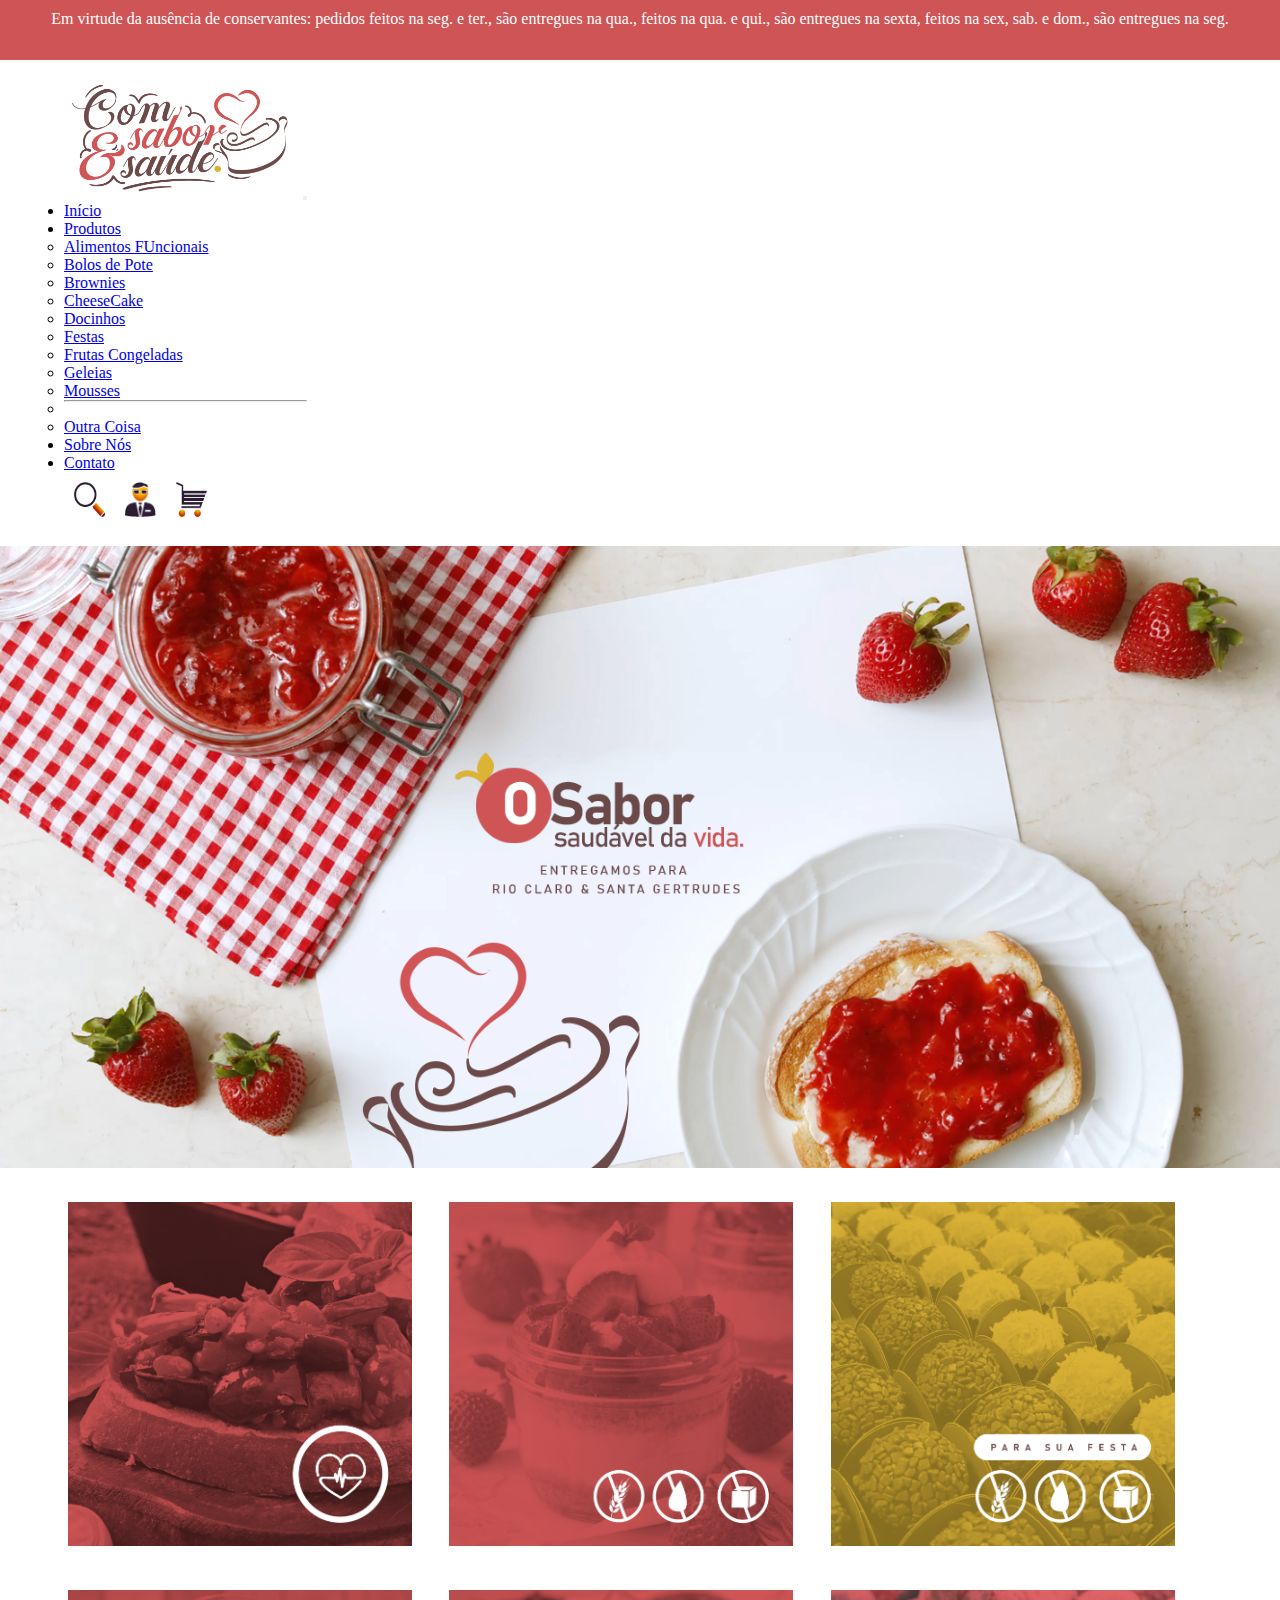
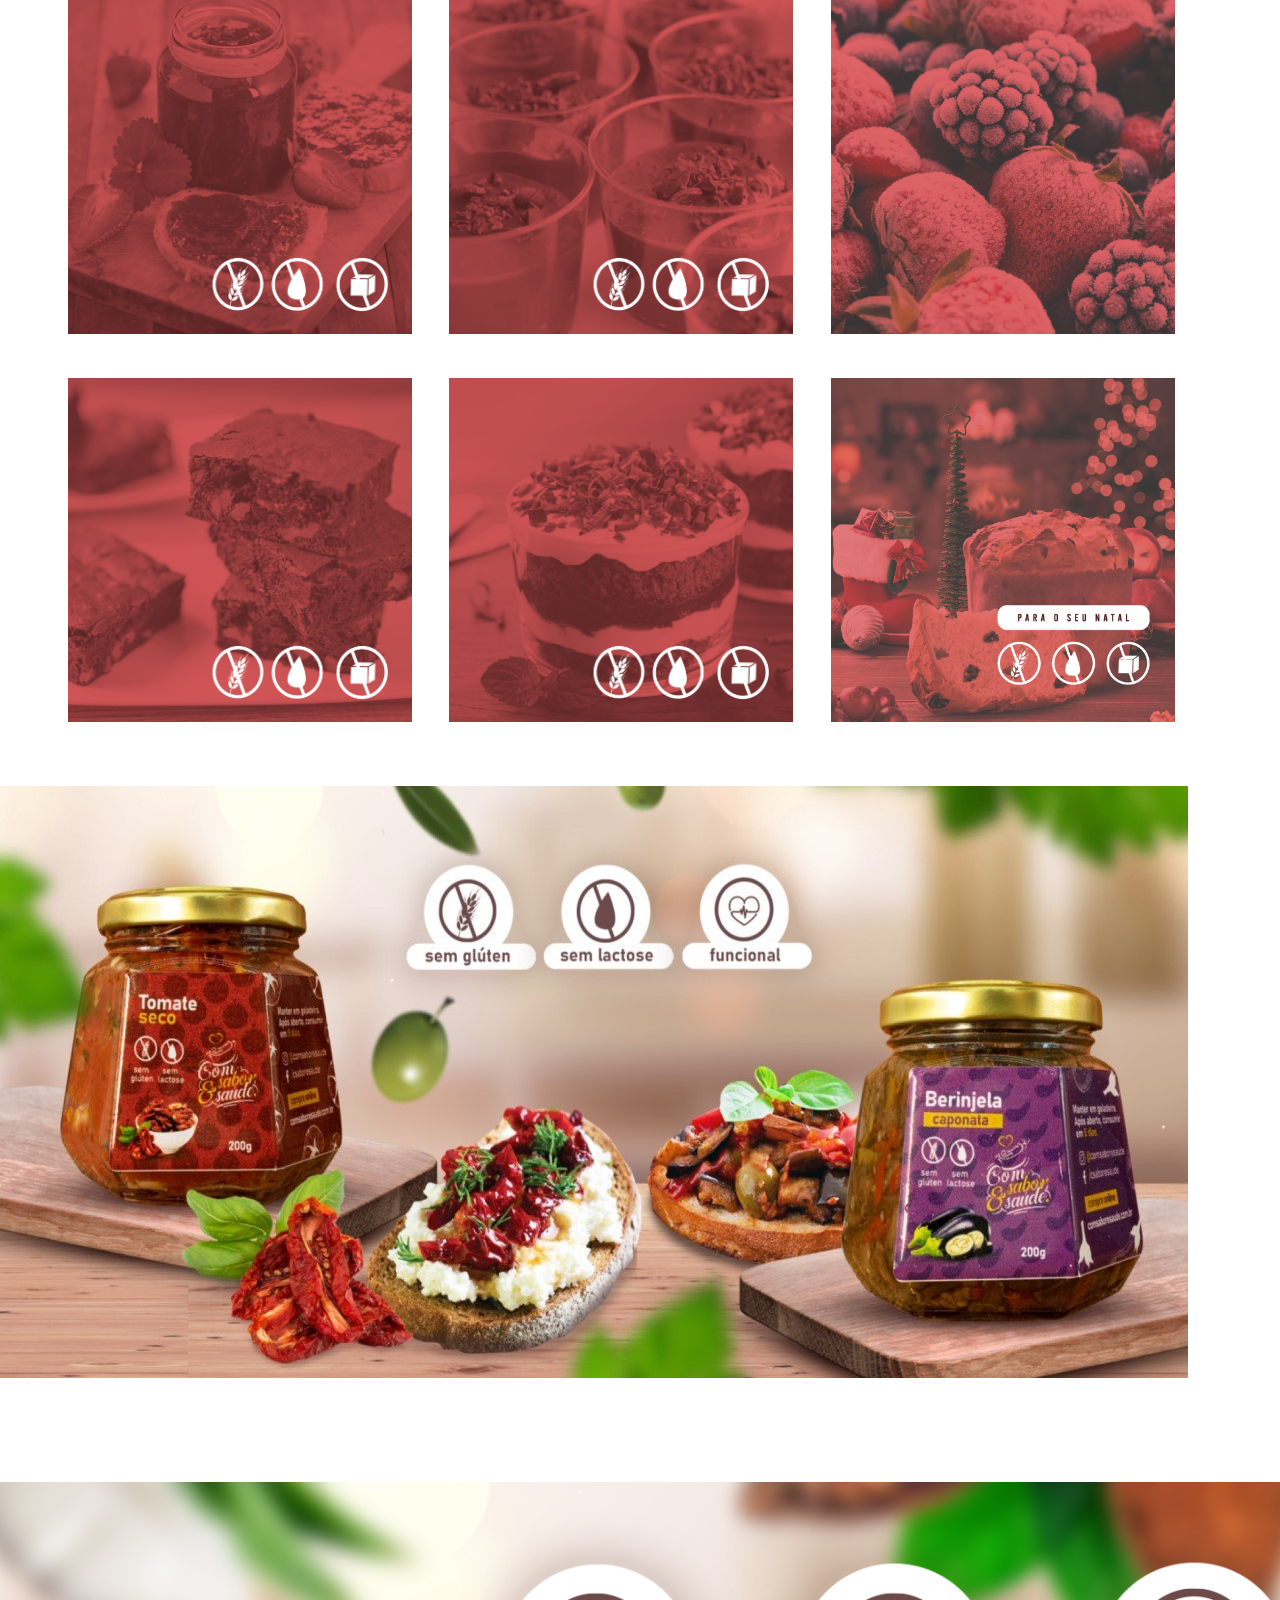
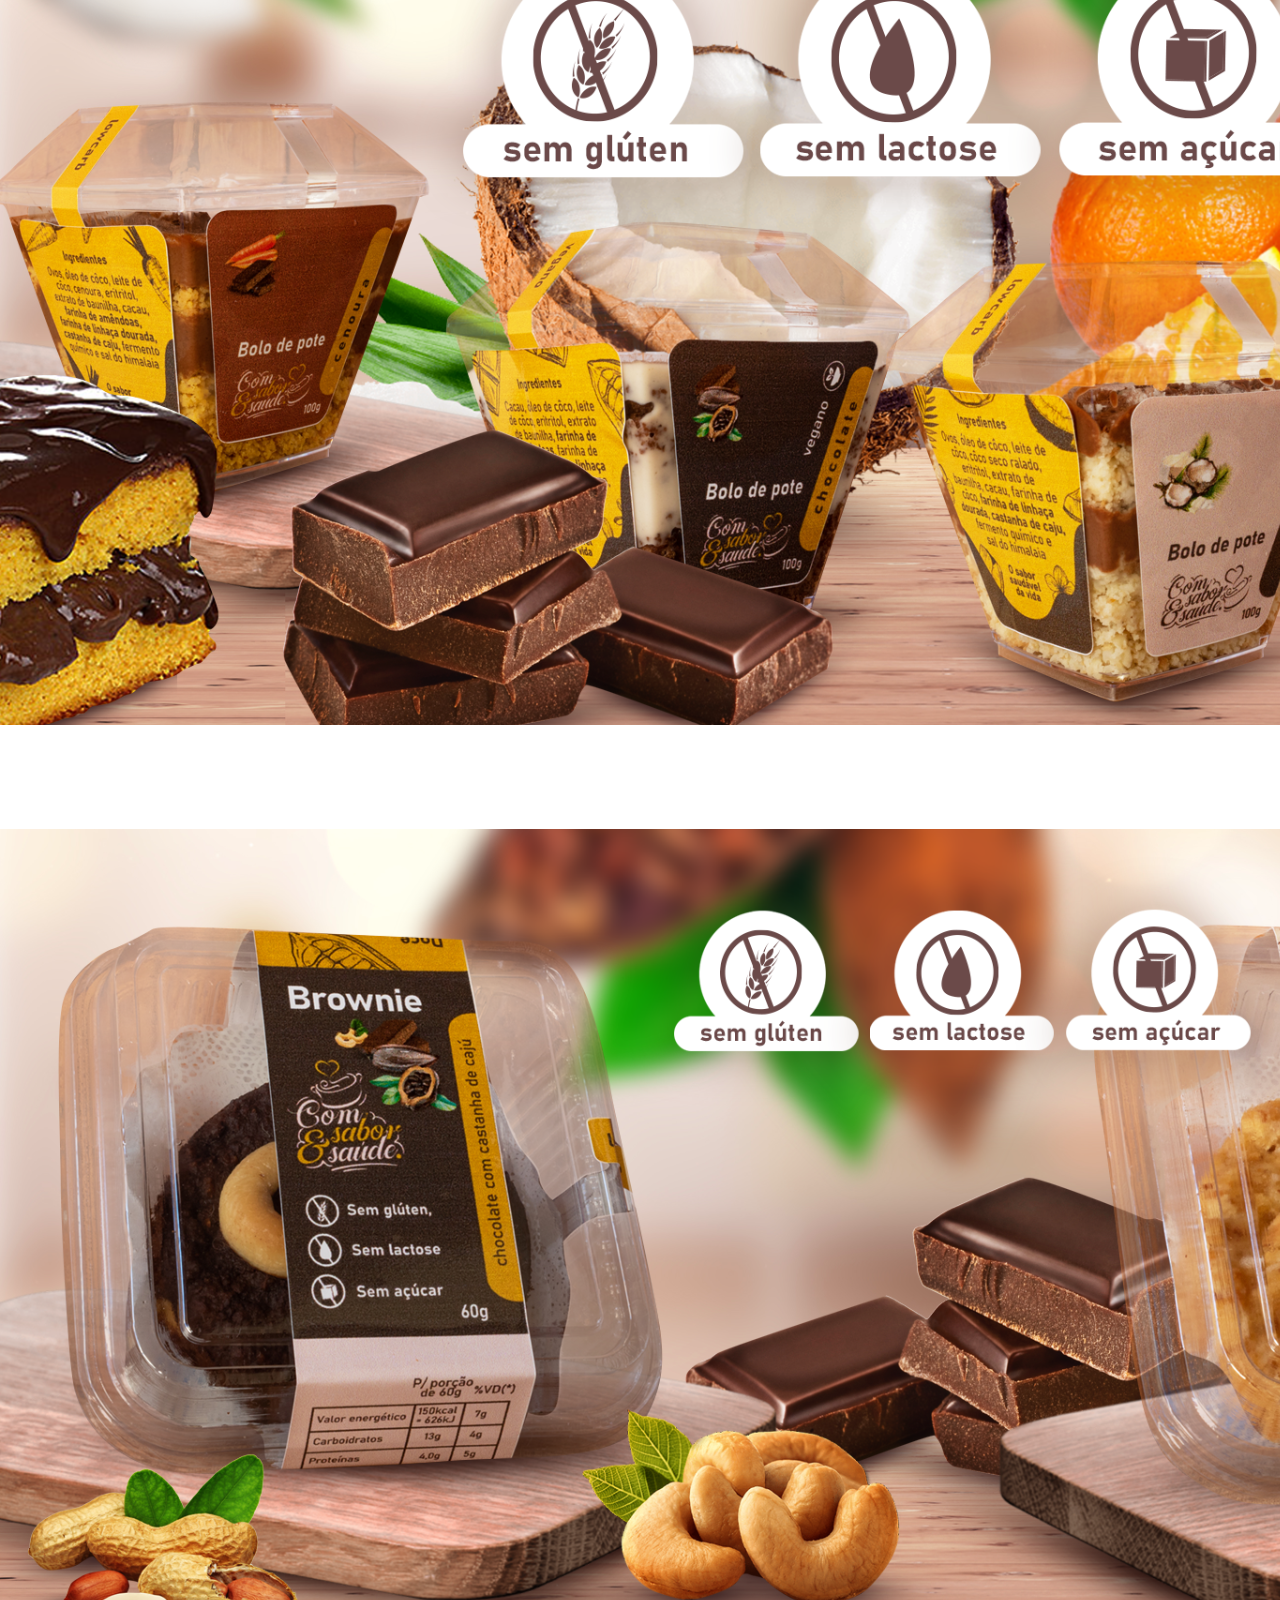
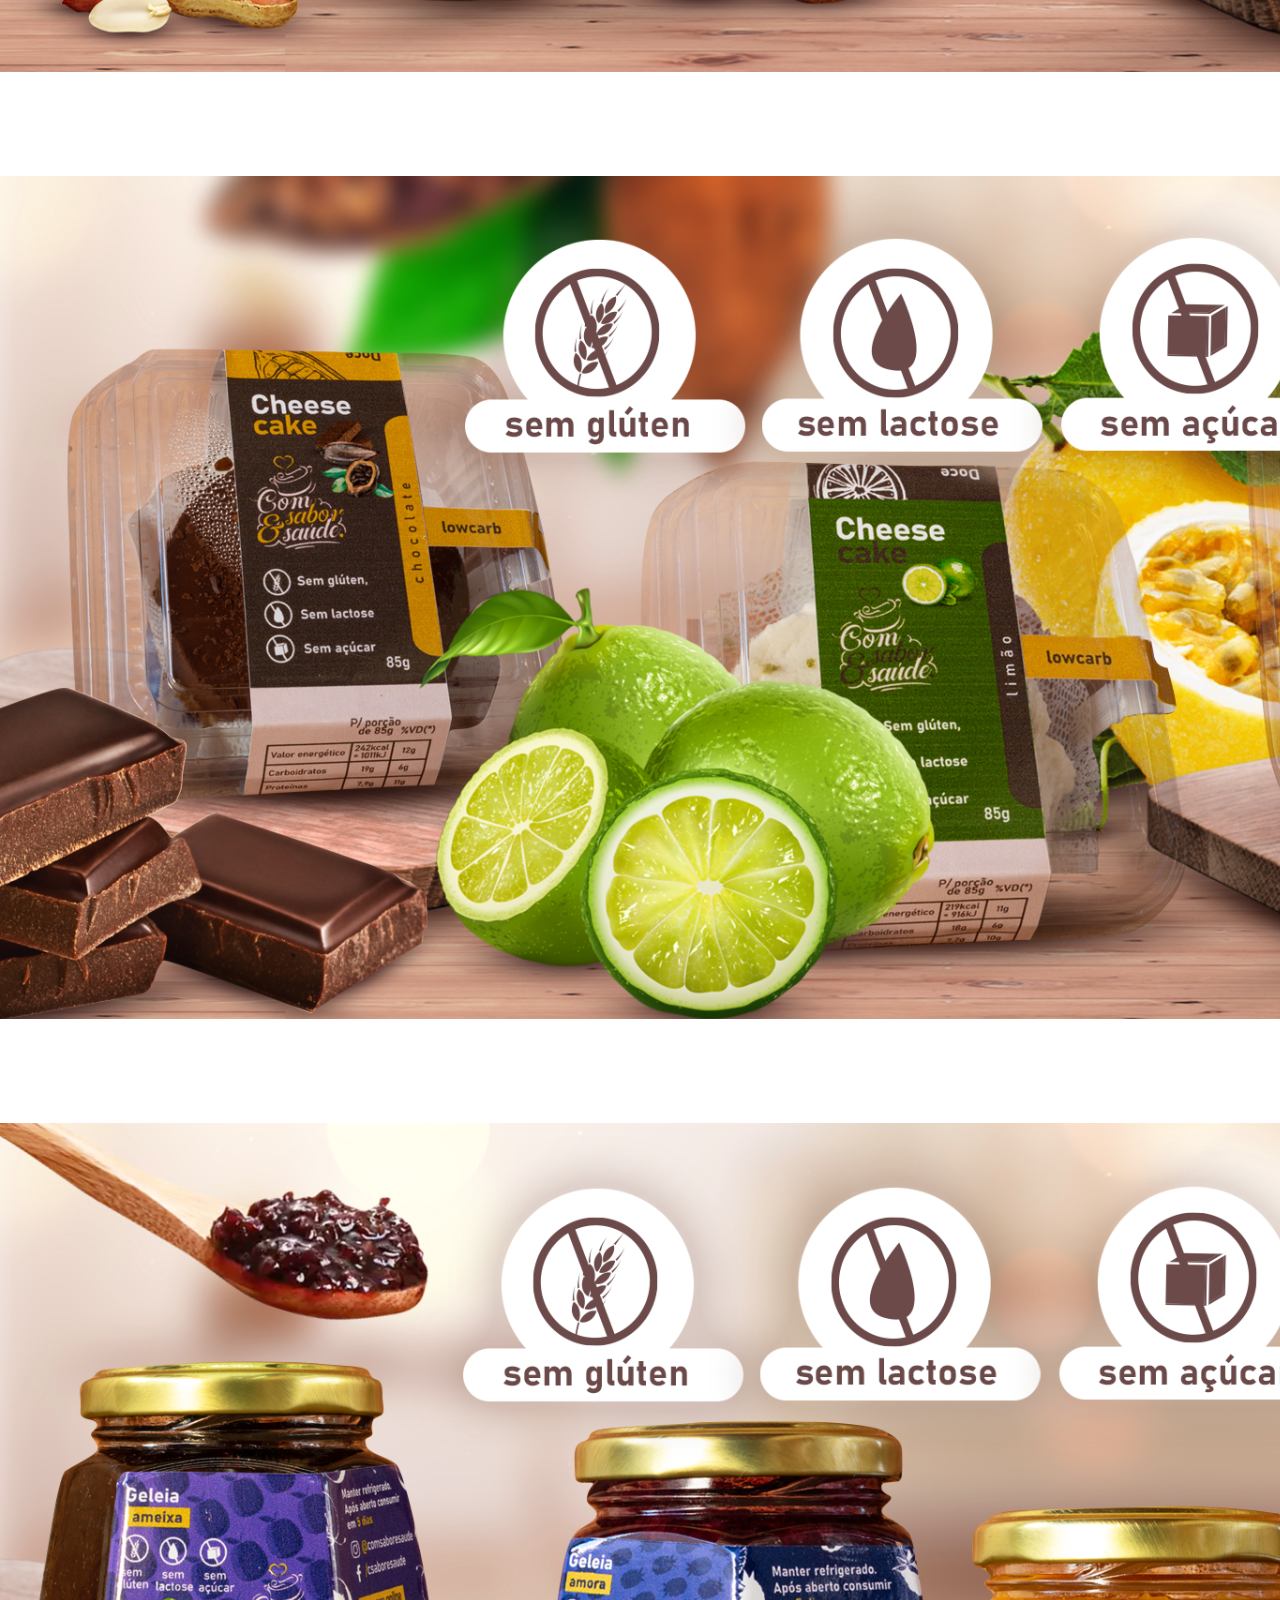
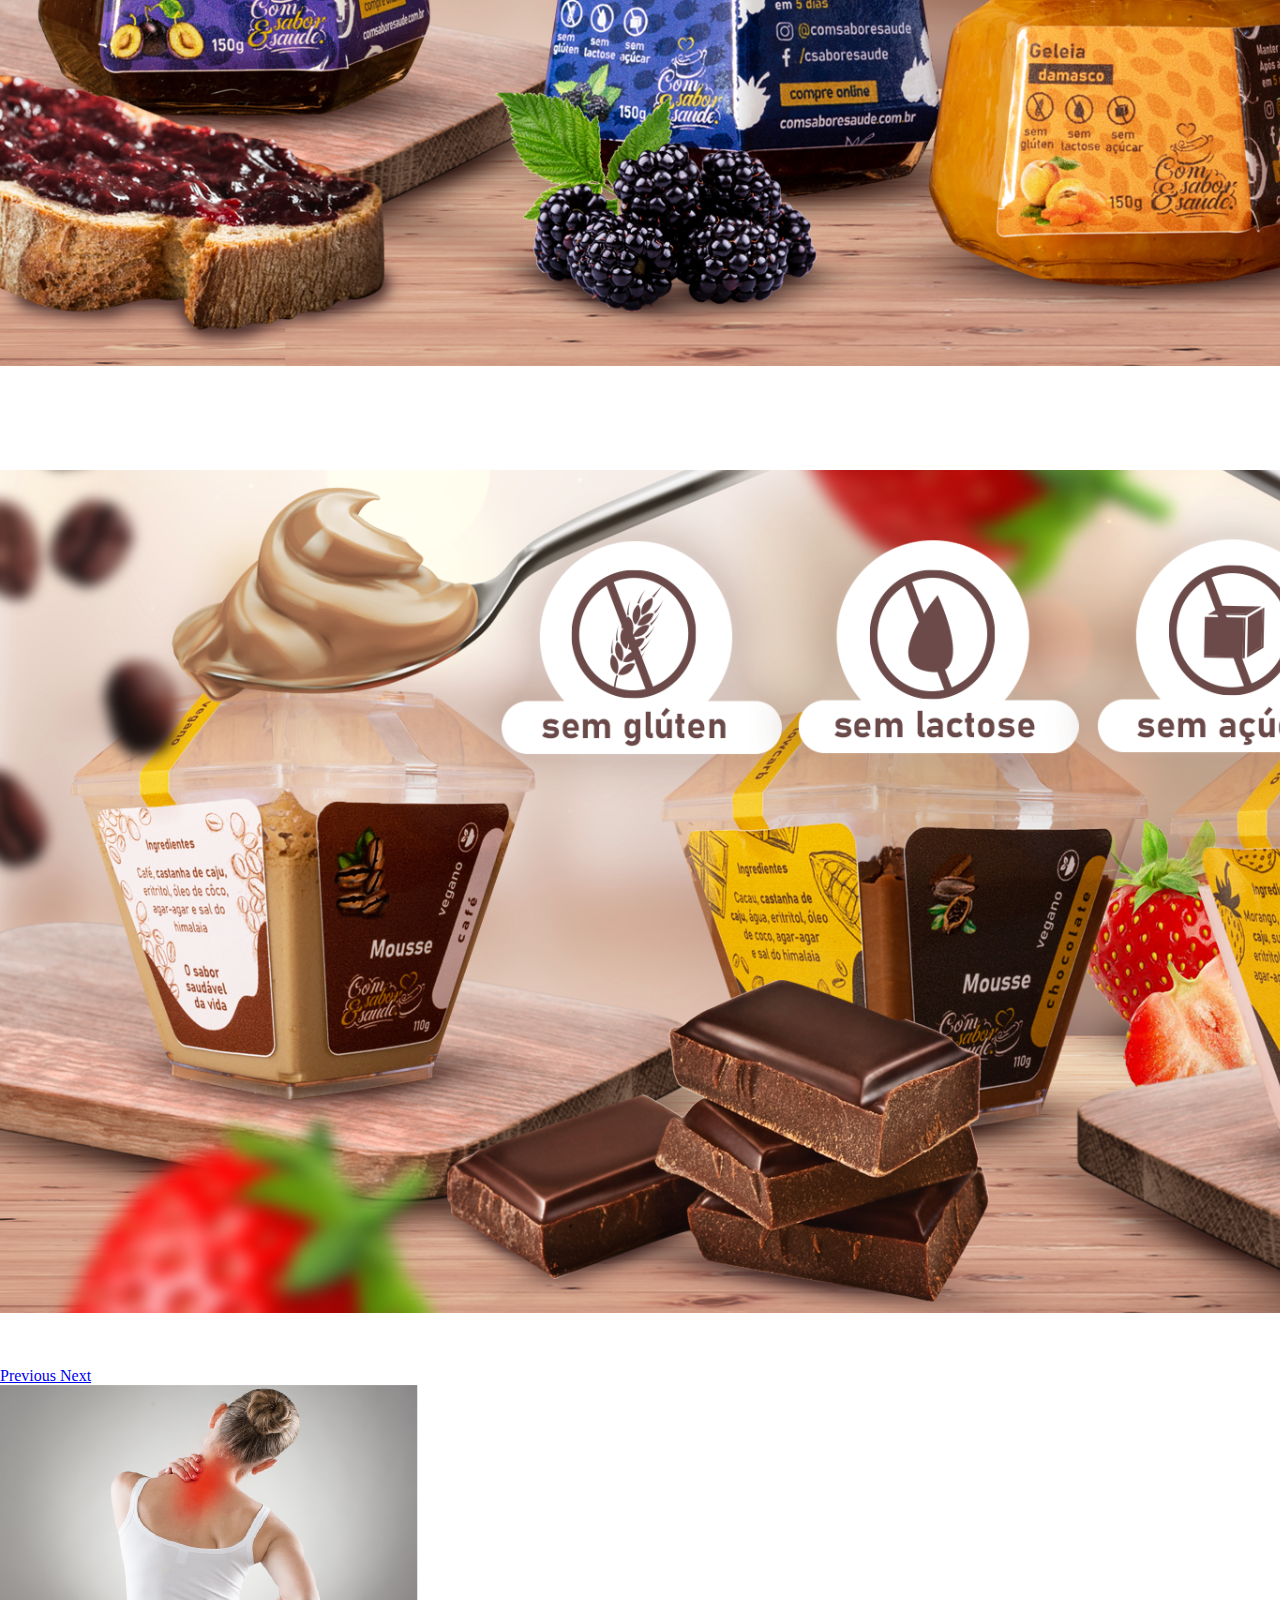
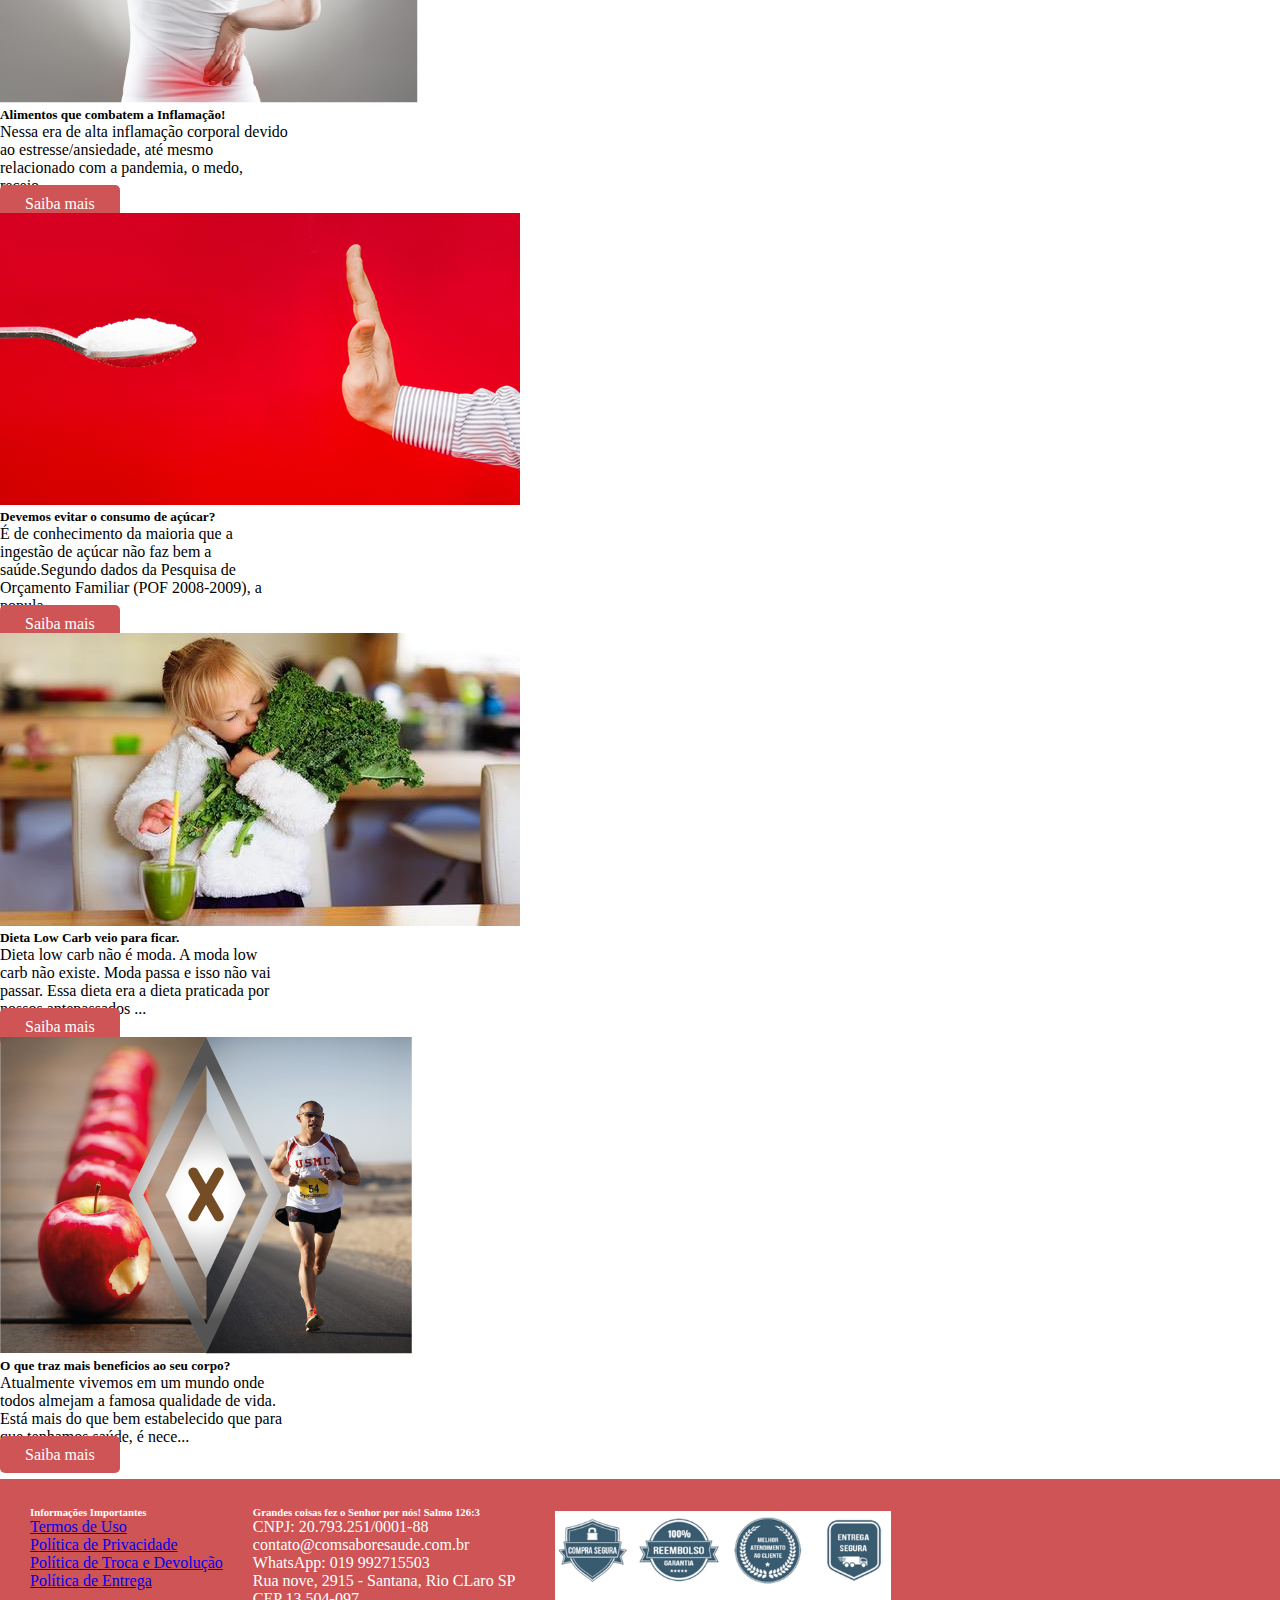
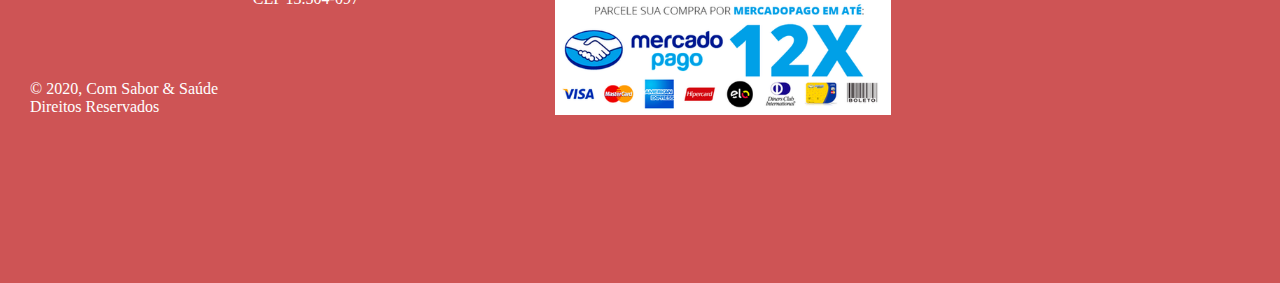
<file: Index.html>
<!DOCTYPE html>
<html lang="pt-br">
    
    <head>
        <meta charset="utf-8">
        <meta name="viewport" content="width=device-width, initial-scale=1">
        <title>Com Sabor & Saude</title>
        <link rel="shortcut icon" href="ImagesHome/Favicon_Prancheta_1.png">
        <link rel="stylesheet" href="css/Estilo.css">  
        
        <!--        css do bootstrap-->
        <!-- CSS only -->
        <link href="https://cdn.jsdelivr.net/npm/bootstrap@5.0.0-beta1/dist/css/bootstrap.min.css" rel="stylesheet" integrity="sha384-giJF6kkoqNQ00vy+HMDP7azOuL0xtbfIcaT9wjKHr8RbDVddVHyTfAAsrekwKmP1" crossorigin="anonymous">
        
<!--        javascritp do bootstrap-->
        <script src="https://cdn.jsdelivr.net/npm/bootstrap@5.0.0-beta1/dist/js/bootstrap.bundle.min.js" integrity="sha384-ygbV9kiqUc6oa4msXn9868pTtWMgiQaeYH7/t7LECLbyPA2x65Kgf80OJFdroafW" crossorigin="anonymous"></script>
             
        
    </head>
    
    <body>
        <!--  Mensagem Superior      -->
         <div class="mensagemsuperior">
            <p>
                Em virtude da ausência de conservantes: pedidos feitos na seg. e ter., são entregues na qua., feitos na       qua. e qui., são entregues na sexta, feitos na sex, sab. e dom., são entregues na seg. 
            </p>
            
        </div>
        <!--  Cabecalho    -->
        <header>
                                <!-- NAV EM HTML -->
            <!-- <nav>
                <a href="#"><img src="ImagesHome/Logo.png" alt="Logo Com Sabor e Saude"></a>

                <ul class="menu">

                    <li><a href="#">Início</a></li>
                    <li><a href="#">Produtos</a></li>
                    <li><a href="#">Sobre Nós</a></li>
                    <li><a href="#">Contato</a></li>

                 </ul>
                  <div>
                    <ul class="icones">

                          <li> <a href="#"><img src="ImagesHome/Lupa.png" alt="Usuario"></a></li>
                          
                          <li><a href="#"><img src="ImagesHome/Teste%20User.png" alt="Usuario"></a></li>
                          
                          <li><a href="#"><img src="ImagesHome/Carrinho-1.png"></a></li>
                      
                      
                    </ul>
                  </div>
                </ul>   
                
            </nav> -->

            <!-- NAV USANDO BOOTSTRAP -->

            <nav class="navbar navbar-expand-lg navbar-light " style="background-color: white;">

                <div class="container-fluid">

                    <a class="navbar-brand" href="#"><img src="ImagesHome/Logo.png" alt="Logo Com Sabor e Saude"></a>

                          <button class="navbar-toggler" type="button" data-bs-toggle="collapse" data-bs-target="#navbarSupportedContent" aria-controls="navbarSupportedContent" aria-expanded="false" aria-label="Toggle navigation">
                              <span  class="navbar-toggler-icon"></span>
                          </button>

                          <div class="collapse navbar-collapse" id="navbarSupportedContent">

                            <ul class="navbar-nav me-auto mb-2 mb-lg-0">

                              <li class="nav-item">
                                <a class="nav-link active" aria-current="page" href="#">Início</a>
                              </li>
                              
                              <li class="nav-item dropdown">

                                  <a class="nav-link dropdown-toggle" href="#" id="navbarDropdown" role="button" data-bs-toggle="dropdown" aria-expanded="false">
                                    Produtos
                                  </a>

                                  <ul class="dropdown-menu" aria-labelledby="navbarDropdown">
                                      <li><a class="dropdown-item" href="#">Alimentos FUncionais</a></li>
                                      <li><a class="dropdown-item" href="#">Bolos de Pote</a></li>
                                      <li><a class="dropdown-item" href="#">Brownies</a></li>
                                      <li><a class="dropdown-item" href="#">CheeseCake</a></li>
                                      <li><a class="dropdown-item" href="#">Docinhos</a></li>
                                      <li><a class="dropdown-item" href="#">Festas</a></li>
                                      <li><a class="dropdown-item" href="#">Frutas Congeladas</a></li>
                                      <li><a class="dropdown-item" href="#">Geleias</a></li>
                                      <li><a class="dropdown-item" href="#">Mousses</a></li>
                                      <li><hr class="dropdown-divider"></li>
                                      <li><a class="dropdown-item" href="#">Outra Coisa</a></li>
                                  </ul>

                                  <li class="nav-item">
                                    <a class="nav-link active" aria-current="page" href="#">Sobre Nós</a>
                                  </li>

                                  <li class="nav-item">
                                      <a class="nav-link active" aria-current="page" href="#">Contato</a>
                                  </li>
                                
                              </li>
                              
                            </ul>
                            <form class="d-flex">
 
                              <!-- Barra de Pesquisa -->
                              <!-- <input class="form-control me-2" type="search" placeholder="Digite o que pesquisar?" aria-label="search">
                              <button class="btn btn-outline-success" type="submit">Busca</button> -->
                              <!-- Icones SVG -->
                              <!-- <li class="nav-item" >
                                <svg xmlns="http://www.w3.org/2000/svg" width="40px" height="40px" fill="#CE5455" class="bi bi-person-circle" viewBox="0 0 16 16" >
                                <path d="M13.468 12.37C12.758 11.226 11.195 10 8 10s-4.757 1.225-5.468 2.37A6.987 6.987 0 0 0 8 15a6.987 6.987 0 0 0 5.468-2.63z"/>
                                <path fill-rule="evenodd" d="M8 9a3 3 0 1 0 0-6 3 3 0 0 0 0 6z"/>
                                <path fill-rule="evenodd" d="M8 1a7 7 0 1 0 0 14A7 7 0 0 0 8 1zM0 8a8 8 0 1 1 16 0A8 8 0 0 1 0 8z"/>
                                </svg>
                              </li> 
                              <li class="nav-item" href="#">
                                <svg xmlns="http://www.w3.org/2000/svg" width="40" height="40" fill="#CE5455" class="bi bi-cart3" viewBox="0 0 16 16">
                                    <path fill-rule="evenodd" d="M0 1.5A.5.5 0 0 1 .5 1H2a.5.5 0 0 1 .485.379L2.89 3H14.5a.5.5 0 0 1 .49.598l-1 5a.5.5 0 0 1-.465.401l-9.397.472L4.415 11H13a.5.5 0 0 1 0 1H4a.5.5 0 0 1-.491-.408L2.01 3.607 1.61 2H.5a.5.5 0 0 1-.5-.5zM3.102 4l.84 4.479 9.144-.459L13.89 4H3.102zM5 12a2 2 0 1 0 0 4 2 2 0 0 0 0-4zm7 0a2 2 0 1 0 0 4 2 2 0 0 0 0-4zm-7 1a1 1 0 1 0 0 2 1 1 0 0 0 0-2zm7 0a1 1 0 1 0 0 2 1 1 0 0 0 0-2z"/>
                                </svg>
                              </li>  -->


                              <ul class="icones">
                                <li> <a href="#"><img src="ImagesHome/Lupa.png" alt="Usuario"></a></li>
                          
                                <li><a href="#"><img src="ImagesHome/Teste%20User.png" alt="Usuario"></a></li>
                                
                                <li><a href="#"><img src="ImagesHome/Carrinho-1.png"></a></li>
                              </ul> 
                              

                             
                            </form>
                          </div>
                        </div> 
                      </nav> 


                    </header> 

         <!-- Categorias     -->

        <div class="principal">
            <img src="ImagesHome/banner-novo-pagina-inicial.png">
        </div>
        <div class="categorias">
           
            <div class="linha1">
                
                <a href="#"><img src="ImagesHome/Categoria_Alimentos_Funcionais.png"></a>
                <a href="#"><img src="ImagesHome/Categoria_Geleias.png"></a>
                <a href="#"><img src="ImagesHome/Categoria_Brownie.png"></a>
            
            </div>
            
            <div class="linha2">
                
                <a href="#"><img src="ImagesHome/Categoria_Cheesecake.png"></a>
                <a href="#"><img src="ImagesHome/Categoria_Mousse.png"></a>
                <a href="#"><img src="ImagesHome/Categoria_Bolos_de_Pote.png"></a>
            
            </div>
            
            <div class="linha3">
                
                <a href="#"><img src="ImagesHome/Docinhos_Categoria.png"></a>
                <a href="#"><img src="ImagesHome/FRUTAS-CONGELADAS.jpg"></a>
                <a href="#"><img src="ImagesHome/Panetone-Capa.jpg"></a>
            
            </div>
            
        
        </div>
        <main>
        <div class="carrossel">
             
            <div id="carouselExampleControls" class="carousel slide" data-bs-ride="carousel">
                <div class="carousel-inner">
                    <div class="carousel-item active">
                        <img src="ImagesHome/Categoria_Alimentos_Funcionais_Banner.jpg" class="d-block w-100" alt="...">
                    </div>
                    <div class="carousel-item">
                      <img src="ImagesHome/Categoria_Bolos_de_Pote_Banner.png" class="d-block w-100" alt="...">
                    </div>
                    <div class="carousel-item">
                      <img src="ImagesHome/Categoria_Brownie_Banner.png" class="d-block w-100" alt="...">
                    </div>
                    <div class="carousel-item">
                      <img src="ImagesHome/Categoria_Cheesecake_Banner.png" class="d-block w-100" alt="...">
                    </div>
                    <div class="carousel-item">
                      <img src="ImagesHome/Categoria_Geleias_Banner.png" class="d-block w-100" alt="...">
                    </div>
                    <div class="carousel-item">
                      <img src="ImagesHome/Categoria_Mousse_Banner.png" class="d-block w-100" alt="...">
                    </div>
                                    
                    
                </div>
                <a class="carousel-control-prev" href="#carouselExampleControls" role="button" data-bs-slide="prev">
                <span class="carousel-control-prev-icon" aria-hidden="true"></span>
                <span class="visually-hidden">Previous</span>
                </a>
                <a class="carousel-control-next" href="#carouselExampleControls" role="button" data-bs-slide="next">
                <span class="carousel-control-next-icon" aria-hidden="true"></span>
                <span class="visually-hidden">Next</span>
                </a>
            </div>
     
            
        </div>

        <!--  BLOG C/ Boot Strap --> 
            
        <!--         Primeiro Card    -->
            
        <section id="blog">  

                <div class="row container">

                  <div class="col-md-3">
                        <div class="card" style="width: 18rem;">
                            <img src="ImagesHome/Modificada%201.png" class="card-img-top" alt="...">
                            <div class="card-body">
                                <h5 class="card-title">Alimentos que combatem a Inflamação!</h5>
                                <p class="card-text">Nessa era de alta inflamação corporal devido ao estresse/ansiedade, até mesmo relacionado com a pandemia, o medo, receio...</p>
                            <a href="#" class="botao">Saiba mais</a>
                          </div>
                        </div>
                  </div>
                    
                
                <!--         Segundo Card    -->
                
                
                  <div class="col-3">
                        <div class="card" style="width: 18rem;">
                            <img src="ImagesHome/Sem_acucar_Blog%201.png" class="card-img-top" alt="...">
                            <div class="card-body">
                                <h5 class="card-title">Devemos evitar o consumo de açúcar?</h5>
                                <p class="card-text">É de conhecimento da maioria que a ingestão de açúcar não faz bem a saúde.Segundo dados da Pesquisa de Orçamento Familiar (POF 2008-2009), a popula....</p>
                            <a href="#" class="botao">Saiba mais</a>
                          </div>
                        </div>
                  </div>
                
         <!--         Terceiro Card    -->  
                    
                  <div class="col-3">
                        <div class="card" style="width: 18rem;">
                            <img src="ImagesHome/Dieta_low_carb_nao_e_moda_Post_Blog_520x500.jpg" class="card-img-top" alt="...">
                            <div class="card-body">
                                <h5 class="card-title">Dieta Low Carb veio para ficar.</h5>
                                <p class="card-text">Dieta low carb não é moda. A moda low carb não existe. Moda passa e isso não vai passar. Essa dieta era a dieta praticada por nossos antepassados ...</p>
                            <a href="#" class="botao">Saiba mais</a>
                          </div>
                        </div>
                  </div>
                
                
                <!--         Quarto Card    -->  
  
                
                
                  <div class="col-3">
                        <div class="card" style="width: 18rem;">
                            <img src="ImagesHome/Post_Blog_Reduzido_Alimentacao_x_Atividade_520x500.png" class="card-img-top" alt="...">
                            <div class="card-body">
                                <h5 class="card-title">O que traz mais beneficios ao seu corpo?</h5>
                                <p class="card-text">Atualmente vivemos em um mundo onde todos almejam a famosa qualidade de vida. Está mais do que bem estabelecido que para que tenhamos saúde, é nece...</p>
                            <a href="#" class="botao">Saiba mais</a>
                          </div>
                        </div>
                  </div>

                
            </div> 
            
            
        </section>      
   
      </main>
        
      <footer>
               <div class="rodape">
                   
                    <div class="texto1">
                        <h6>Informações Importantes</h6>
                        <a href="#" >Termos de Uso</a><br>
                        <a href="#" >Política de Privacidade</a><br>
                        <a href="#" >Política de Troca e Devolução</a><br>
                        <a href="#" >Política de Entrega</a>
                        <br><br><br><br><br><br>
                        <p>© 2020, Com Sabor & Saúde</p>
                        <p>Direitos Reservados</p>

                    </div>
                   
                    <div class="texto">
                        
                        <h6>Grandes coisas fez o Senhor por nós! Salmo 126:3</h6>
                        <p>CNPJ: 20.793.251/0001-88</p>
                        <p>contato@comsaboresaude.com.br</p>
                        <p>WhatsApp: 019 992715503</p>
                        <p>Rua nove, 2915 - Santana, Rio CLaro SP </p>
                        <p>CEP 13.504-097</p>

                    </div>
                    
                   <div class="mpago">
                        <img src="ImagesHome/seguranca.png">
                       
                   </div>
                   
                </div>
                
      </footer>
        
                
        
    
    </body>








</html>
</file>
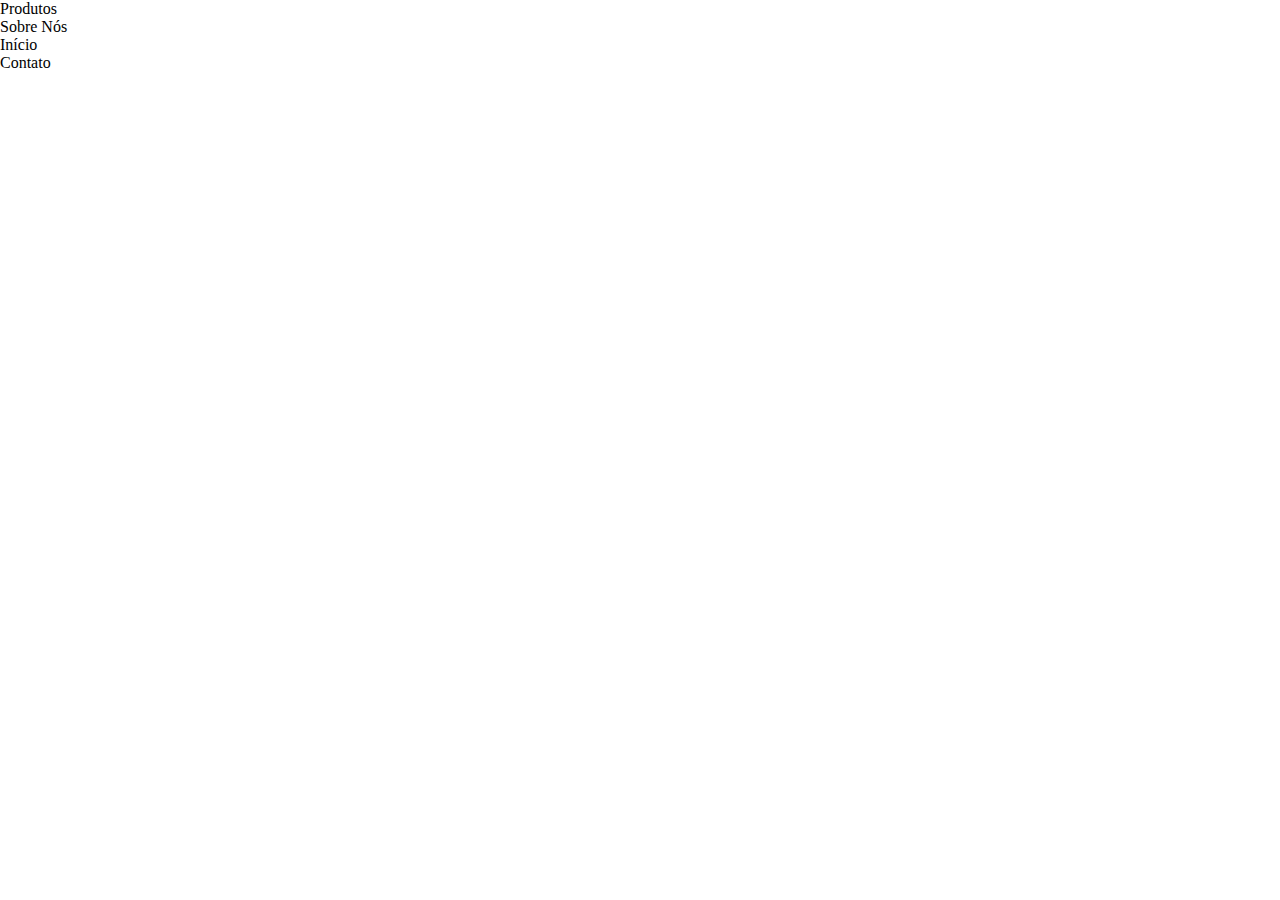
<file: Teste/vertida (3).html>
<!DOCTYPE html><html><head><link href="https://fonts.googleapis.com/css?family=Montserrat&display=swap" rel="stylesheet" /><link href="./main.css" rel="stylesheet" /><title>Document</title></head><body><div class="v4_8"><div class="v4_9"></div><div class="v4_10"><div class="v4_11"><div class="v4_12"></div><span class="v4_13">Produtos</span></div><div class="v4_14"><div class="v4_15"></div></div></div><div class="v4_16"><div class="v4_17"></div><span class="v4_18">Sobre Nós</span></div><div class="v4_19"><div class="v4_20"></div><span class="v4_21">Início</span></div><div class="v4_22"><div class="v4_23"></div><span class="v4_24">Contato</span></div></div></body></html>
</file>
<file: css/Estilo.css>
*{
    margin: 0;
    padding: 0;
}

.mensagemsuperior {
  padding-top: 10px;
/*    padding-bottom: 15px;*/
   
    text-align: center;
    background-color: #CE5455;
    color:#FFFFFF; 
    font-size: 16px;    
    width: 100%;
    height: 50px;
}

nav img{
  width: 235px;
  height: 123px;
}

.menu{
  display: flex;
  list-style: none;
  justify-content: space-between; 
  width: 445px;  
}
.menu a{
    color: #6C4A49;
    text-decoration: none;
    font-size: 20px;
    margin: auto;
/*    definir familia de fonte*/
}

nav{
    display: flex;
    justify-content: space-between;
    align-items: center;
    width: 90%;
    padding-bottom: 15px;
    padding-top: 15px;
    margin: auto;
}
.icones{
    display: flex;
    list-style: none;
}

.icones img{
    margin: 10px;
    width: 31px; 
    height: 35px; 
}
.nav-item img{
    margin: 10px;
    width: 31px; 
    height: 35px; 
}



.principal img{
    width: 100%;
}

.categorias{
    display: flex;
    width: 1145px;
    align-items: center;
    margin: auto;
    justify-content: space-between;
}

.linha1 img, .linha2 img, .linha3 img{
    
    margin-top: 30px;
    width: 344px;
    height: 344px;
    padding-bottom: 10px;
    
}

.carrossel img{
    padding-top: 50px; 
    padding-bottom: 50px;
}
h2{
    text-align: center;
    margin-top: 5px;
    padding-bottom: 20px;
}

footer{
    margin-top: 15px;
    width: 100%;
    height: 350px;
    background-color: #CE5455;
    color: white;
    padding-bottom: 27px;
    padding-top: 27px;
    
}

.rodape{
    display: flex;
    
    
}

.texto1{
    text-decoration: none;
    list-style: none;
    margin-left: 30px;
}
.texto{
    
    text-align: justify;
    margin-left: 30px;
}
.mpago img{
    width: 336px;
    height: 204px;
    margin-top: 5px;
    margin-left: 40px;
}
.botao{
    background-color: #CE5455;
    text-decoration: none;
    color: white;
    padding: 10px 25px;
    border-radius: 5px;
}
</file>
<file: Teste/main.css>
* {
  overflow-x: hidden;
  padding: 0px !important;
  margin: 0px !important;
}
.v2:1 {
  background: rgba(206,84,85,1);
  width: 100%;
  height: 75px;
}
</file>
